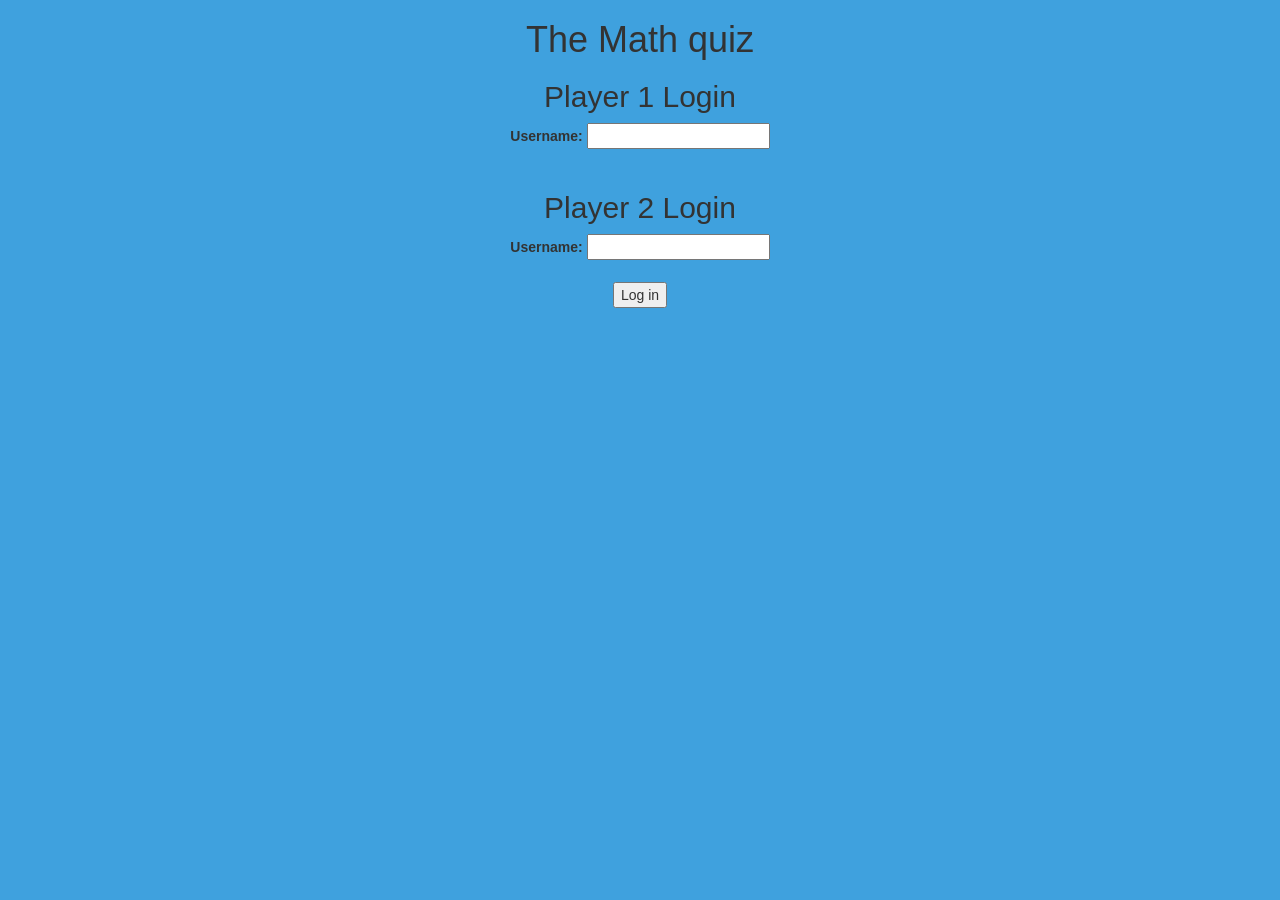
<file: index.html>
<html>
<head>
    <title>The Math Quiz!</title>

<meta name="viewport" content="width=device-width, initial-scale=1">
<link rel="stylesheet" href="https://maxcdn.bootstrapcdn.com/bootstrap/3.4.0/css/bootstrap.min.css">
<script src="https://ajax.googleapis.com/ajax/libs/jquery/3.4.1/jquery.min.js"></script>
<script src="https://maxcdn.bootstrapcdn.com/bootstrap/3.4.0/js/bootstrap.min.js"></script>

<link rel="stylesheet" type="text/css" href="quiz_game.css">
<h1>The Math quiz</h1>
<script src="quiz_game_login.js"></script>
<body>
<div>
    <h2> Player 1 Login </h1>
    <label for="fname">Username:</label>
  <input type="text" id="fname" name="fname"><br><br>
</div>
</body>
<h2> Player 2 Login </h1>
    <label for="fname">Username:</label>
  <input type="text" id="fname" name="fname"><br><br>
</div>

<button type="button"onclick="addUser()">Log in</button>

</body>
</html>
</file>
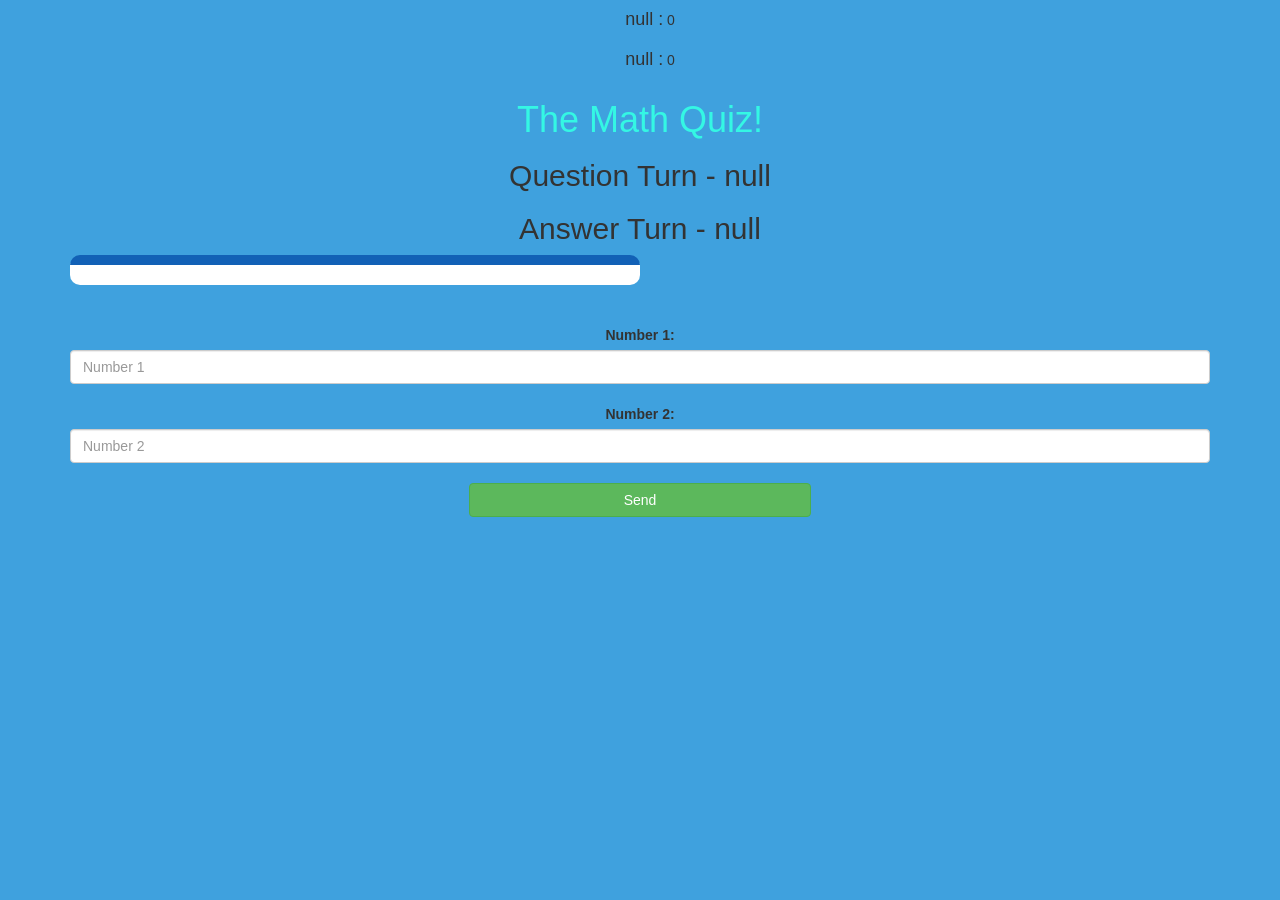
<file: quiz_game_page.html>
<html>
<head>
    <title>The Math Quiz!</title>

<meta name="viewport" content="width=device-width, initial-scale=1">
<link rel="stylesheet" href="https://maxcdn.bootstrapcdn.com/bootstrap/3.4.0/css/bootstrap.min.css">
<script src="https://ajax.googleapis.com/ajax/libs/jquery/3.4.1/jquery.min.js"></script>
<script src="https://maxcdn.bootstrapcdn.com/bootstrap/3.4.0/js/bootstrap.min.js"></script>

<link rel="stylesheet" type="text/css" href="quiz_game.css">
</head>
<body>

    <h4 id = "player1_name" >null :</h4> <span id="player1_score"></span>
    <br>
    <h4 id = "player2_name">null :</h4> <span id="player2_score"></span>
    
    <h1 style="color: #34f7e4;">The Math Quiz!</h1> 
    <h2 id ="player_question"></h2>
    <h2 id = "player_answer"></h2>
     <div class="container">
        <centre>

          <div id="output" class="col-lg-6"style="align: center;"></div>
          <br>
          <br>
          <label>Number 1: <b style="color: rgb(0, 255, 187)"></b></label>
          <input type="text" id="number1" class="form-control" placeholder="Number 1">
          <br>
          <label>Number 2: <b style="color: rgb(0, 225, 255)"style="width: 90%;"></b></label>
          <input type="text" id="number2" class="form-control" placeholder="Number 2">
          <br>
          <button onclick="send()" class="btn btn-success"style="width: 30%;">Send</button>
        </centre>
      
    </div>
    
    
    
    </centre>
    <script src="quiz_game_page.js"></script>
</body>
</html>
</file>
<file: quiz_game.css>
body
{
	background: hsl(203, 71%, 56%);
    text-align: center;
	vertical-align: middle;
    font-style: #44cfa7;
}


	.login_div1 , .login_div2
	{
		background: rgb(255, 255, 255);
		padding: 10px;
		float: none;
		border-radius: 15px;
	}


#player1_name , #player2_name
{			
	display: inline-block;
	margin-left: 20px;
}
#number
{
	width: 60%;
}
#number_display
{
	letter-spacing: 5px;
}
#output
{
background: white;
border-radius: 10px;
border-top: 10px solid #1261b6;
padding: 10px;
float: none;
text-align: left;
}
/* h1 {
	text-size-adjust: 100;
}
h2
{
	text-align: left;
}
.number1
{
	font-size: larger;
} */
</file>
